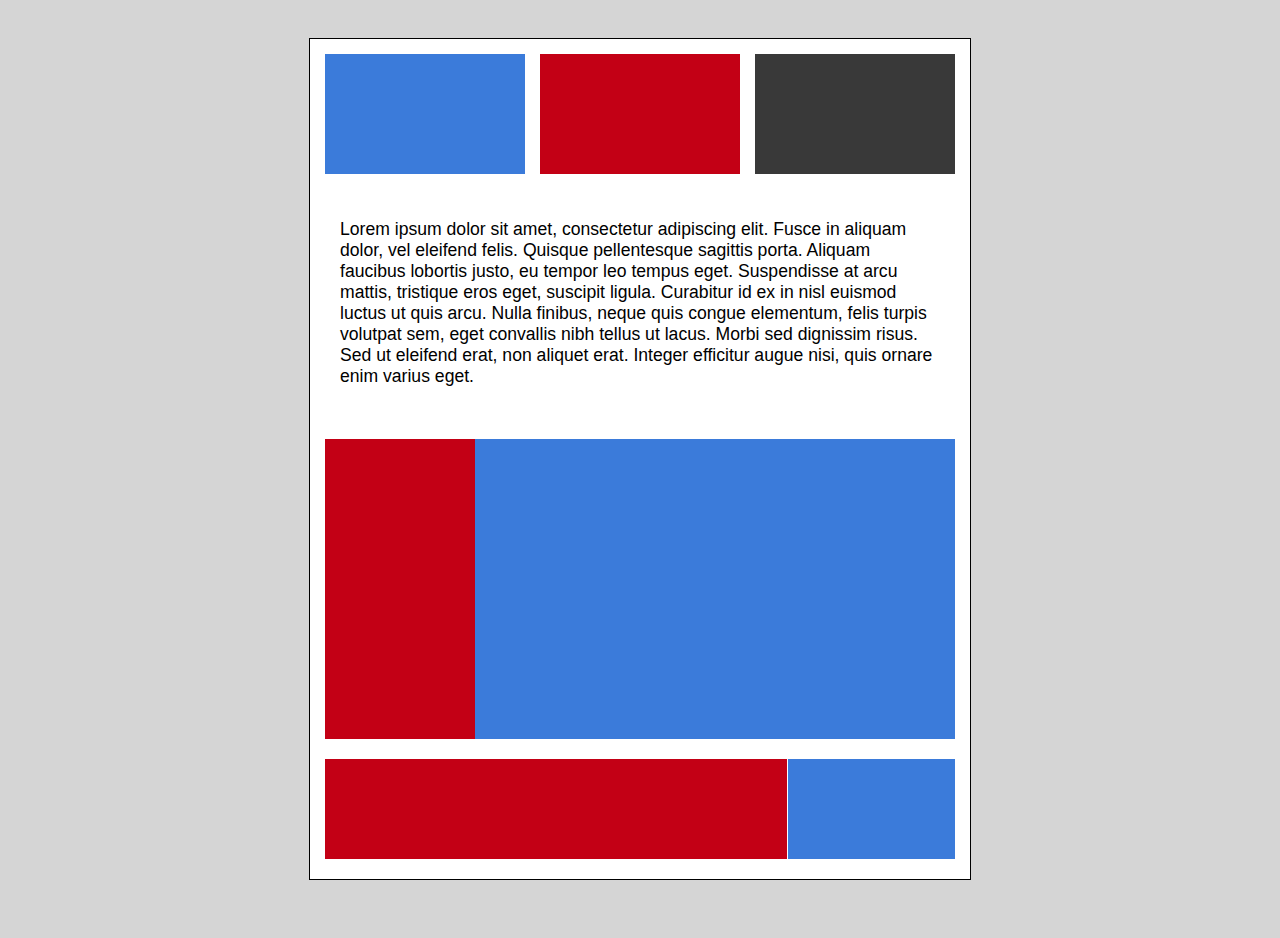
<file: first/index.html>
<html>
<head>
	<title>First</title>
	<link rel="stylesheet" type="text/css" href="style.css">
</head>
<body>
	<div class="wrapper">
		<div class="topRed"></div>
		<div class="topBlue"></div>
		<div class="topGrey"></div>
		<div class="clearFix"></div>
		<div class="content">
			<p class="written">Lorem ipsum dolor sit amet, consectetur adipiscing elit. Fusce in aliquam dolor, vel eleifend felis. Quisque pellentesque sagittis porta. Aliquam faucibus lobortis justo, eu tempor leo tempus eget. Suspendisse at arcu mattis, tristique eros eget, suscipit ligula. Curabitur id ex in nisl euismod luctus ut quis arcu. Nulla finibus, neque quis congue elementum, felis turpis volutpat sem, eget convallis nibh tellus ut lacus. Morbi sed dignissim risus. Sed ut eleifend erat, non aliquet erat. Integer efficitur augue nisi, quis ornare enim varius eget.</p>
		</div>
		<div class="middleBlue"></div>
		<div class="middleRed"></div>
		<div class="bottomBlue"></div>
		<div class="bottomRed"></div>
		<div class="bottomGrey"></div>
	</div>


	

</body>
</html>
</file>
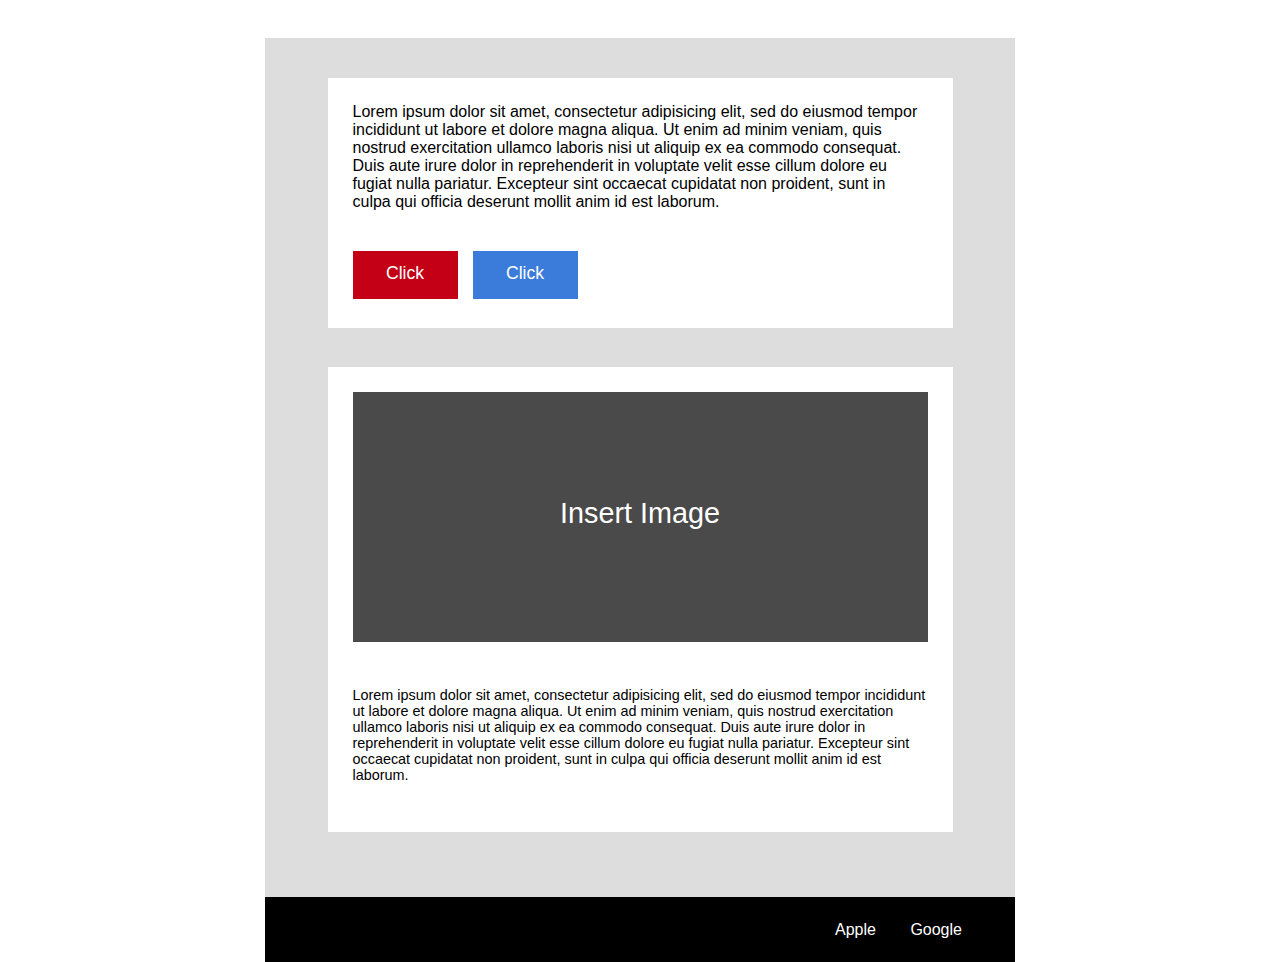
<file: second/index.html>
<html>
<head>
	<title>Second</title>
	<link rel="stylesheet" type="text/css" href="style.css">
</head>
<body>
	<div class="wrapper">
		<div class="top_content">
			<p>Lorem ipsum dolor sit amet, consectetur adipisicing elit, sed do eiusmod
			tempor incididunt ut labore et dolore magna aliqua. Ut enim ad minim veniam,
			quis nostrud exercitation ullamco laboris nisi ut aliquip ex ea commodo
			consequat. Duis aute irure dolor in reprehenderit in voluptate velit esse
			cillum dolore eu fugiat nulla pariatur. Excepteur sint occaecat cupidatat non
			proident, sunt in culpa qui officia deserunt mollit anim id est laborum.
			</p>
			<div class="red_box"><p>Click</p></div>
			<div class="blue_box"><p>Click</p></div>
		</div>
		<div class="bottom_content">
			<div class="gray_box">
				<p>Insert Image</p>
			</div>
			<div class="bottom_text"><p>Lorem ipsum dolor sit amet, consectetur adipisicing 	elit, sed do eiusmod
				tempor incididunt ut labore et dolore magna aliqua. Ut enim ad minim veniam,
				quis nostrud exercitation ullamco laboris nisi ut aliquip ex ea commodo
				consequat. Duis aute irure dolor in reprehenderit in voluptate velit esse
				cillum dolore eu fugiat nulla pariatur. Excepteur sint occaecat cupidatat non
				proident, sunt in culpa qui officia deserunt mollit anim id est laborum.</p>
			</div>
		</div>
		<footer>
			<span class="apple_footer">Apple</span>
			<span class="google_footer">Google</span>
		</footer>	
	</div>
</body>
</html>
</file>
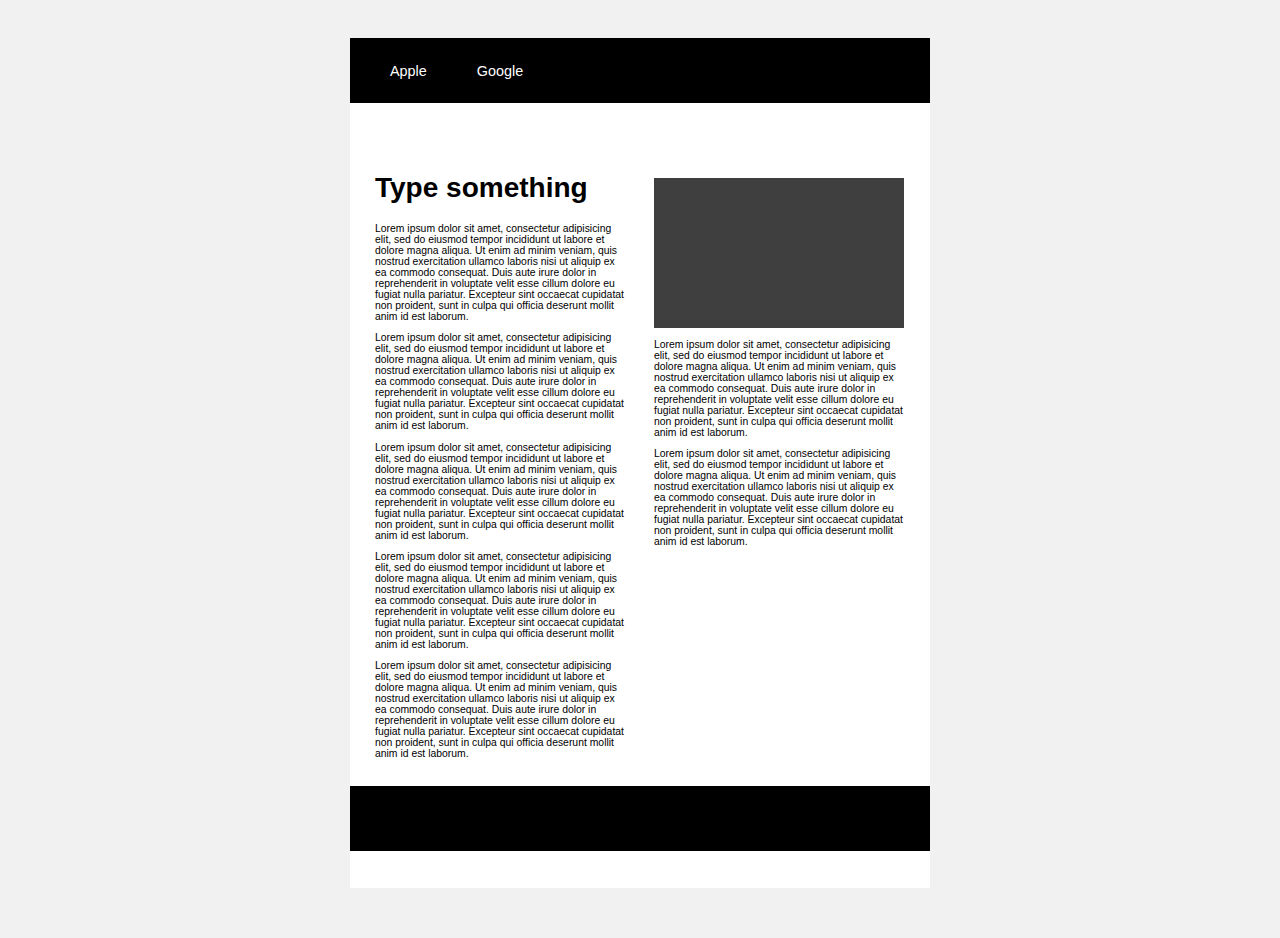
<file: third/index.html>
<html>
<head>
	<title>Third</title>
	<link rel="stylesheet" type="text/css" href="style.css">
</head>
<body>
	<div id="wrapper">
		<header>
			<nav>
				<ul>
					<li>Apple</li>
					<li>Google</li>
				</ul>
			</nav>
		</header>
		<div class="column_1">
			<h1>Type something</h1>
			<p>Lorem ipsum dolor sit amet, consectetur adipisicing elit, sed do eiusmod
			tempor incididunt ut labore et dolore magna aliqua. Ut enim ad minim veniam,
			quis nostrud exercitation ullamco laboris nisi ut aliquip ex ea commodo
			consequat. Duis aute irure dolor in reprehenderit in voluptate velit esse
			cillum dolore eu fugiat nulla pariatur. Excepteur sint occaecat cupidatat non
			proident, sunt in culpa qui officia deserunt mollit anim id est laborum.</p>
			
			<p>Lorem ipsum dolor sit amet, consectetur adipisicing elit, sed do eiusmod
			tempor incididunt ut labore et dolore magna aliqua. Ut enim ad minim veniam,
			quis nostrud exercitation ullamco laboris nisi ut aliquip ex ea commodo
			consequat. Duis aute irure dolor in reprehenderit in voluptate velit esse
			cillum dolore eu fugiat nulla pariatur. Excepteur sint occaecat cupidatat non
			proident, sunt in culpa qui officia deserunt mollit anim id est laborum.</p>

			<p>Lorem ipsum dolor sit amet, consectetur adipisicing elit, sed do eiusmod
			tempor incididunt ut labore et dolore magna aliqua. Ut enim ad minim veniam,
			quis nostrud exercitation ullamco laboris nisi ut aliquip ex ea commodo
			consequat. Duis aute irure dolor in reprehenderit in voluptate velit esse
			cillum dolore eu fugiat nulla pariatur. Excepteur sint occaecat cupidatat non
			proident, sunt in culpa qui officia deserunt mollit anim id est laborum.</p>

			<p>Lorem ipsum dolor sit amet, consectetur adipisicing elit, sed do eiusmod
			tempor incididunt ut labore et dolore magna aliqua. Ut enim ad minim veniam,
			quis nostrud exercitation ullamco laboris nisi ut aliquip ex ea commodo
			consequat. Duis aute irure dolor in reprehenderit in voluptate velit esse
			cillum dolore eu fugiat nulla pariatur. Excepteur sint occaecat cupidatat non
			proident, sunt in culpa qui officia deserunt mollit anim id est laborum.</p>

			<p>Lorem ipsum dolor sit amet, consectetur adipisicing elit, sed do eiusmod
			tempor incididunt ut labore et dolore magna aliqua. Ut enim ad minim veniam,
			quis nostrud exercitation ullamco laboris nisi ut aliquip ex ea commodo
			consequat. Duis aute irure dolor in reprehenderit in voluptate velit esse
			cillum dolore eu fugiat nulla pariatur. Excepteur sint occaecat cupidatat non
			proident, sunt in culpa qui officia deserunt mollit anim id est laborum.</p>
		</div>
		<div class="column_2">
			<div class="gray_box"></div>
			<p>Lorem ipsum dolor sit amet, consectetur adipisicing elit, sed do eiusmod
			tempor incididunt ut labore et dolore magna aliqua. Ut enim ad minim veniam,
			quis nostrud exercitation ullamco laboris nisi ut aliquip ex ea commodo
			consequat. Duis aute irure dolor in reprehenderit in voluptate velit esse
			cillum dolore eu fugiat nulla pariatur. Excepteur sint occaecat cupidatat non
			proident, sunt in culpa qui officia deserunt mollit anim id est laborum.</p>

			<p>Lorem ipsum dolor sit amet, consectetur adipisicing elit, sed do eiusmod
			tempor incididunt ut labore et dolore magna aliqua. Ut enim ad minim veniam,
			quis nostrud exercitation ullamco laboris nisi ut aliquip ex ea commodo
			consequat. Duis aute irure dolor in reprehenderit in voluptate velit esse
			cillum dolore eu fugiat nulla pariatur. Excepteur sint occaecat cupidatat non
			proident, sunt in culpa qui officia deserunt mollit anim id est laborum.</p>
		</div>
		<footer></footer>
	</div>
</body>
</html>
</file>
<file: first/style.css>
html, body {
	margin: 0;
	padding: 0;
	height: 100%;
	width: 100%;
	background-color: #D5D5D5;
}

.wrapper {
	margin: 3% auto;
	height: 840px;
	width: 660px;
	background-color: #FFF;
	border: 1px solid black;
	
}

.topRed {
	margin: 15px;
	height: 120px;
	width: 200px;
	background-color: rgb(59, 123, 218);
	float: left;
}

.topBlue {
	margin: 15px 0;
	height: 120px;
	width: 200px;
	background-color: rgb(195, 0, 21);
	float: left;
}

.topGrey {
	margin: 15px;
	height: 120px;
	width: 200px;
	background-color: rgb(57, 57, 57);
	float: right;

}

.clearFix {
	clear:both;
}

.content {
	height: 220px;
}

.written {
	margin: 30px 0;
	padding-left: 30px;
	padding-right: 30px;
	font-family: sans-serif;
	font-size: 1.1em;

}

.middleRed {
	height: 300px;
	width: 480px;
	float: left;
	margin-right: 15px;
	background-color: rgb(59, 123, 218);
}

.middleBlue {
	height: 300px;
	width: 150px;
	float: left;
	margin-left: 15px;
	background-color: rgb(195, 0, 21);
}

.bottomBlue {
	background-color: rgb(195, 0, 21);
	height: 100px;
	width: 70%;
	margin: 20px 0 20px 15px;
	float: left;
}

.bottomRed {
	background-color: rgb(59, 123, 218);
	height: 100px;
	width: 25.35%;
	margin: 20px 15px 20px 0;
	float: right;
}
</file>
<file: second/style.css>
html, body {
	padding: 0;
	margin: 0;
	height: 100%;
	width: 100%;
}

* {
	box-sizing: border-box;
}

.wrapper {
	height: 900px;
	width: 750px;
	background-color: #DDDDDD;
	margin: 3% auto;
}

.top_content {
	background-color: #FFF;
	height: 250px;
	width: 625px;
	margin: 20px auto;
	position: relative;
	top: 40px;
}

.top_content p {
	margin: auto;
	padding: 25px 25px 40px 25px;
	width: 100%;
	font-family: sans-serif;
	font-weight: lighter;
}

.red_box {
	height: 48px;
	width: 105px;
	background-color: rgb(195, 0, 21);
	position: relative;
	left: 25px;
}

.red_box p {
	color: #FFF;
	font-family: sans-serif;
	font-size: 1.1em;
	font-weight: lighter;
	text-align: center;
	padding: 12px;
	margin: auto;

}

.blue_box {
	height: 48px;
	width: 105px;
	background-color: rgb(59, 123, 218);
	position: relative;
	top: -48px;
	left: 145px;

}

.blue_box p {
	color: #FFF;
	font-family: sans-serif;
	font-size: 1.1em;
	font-weight: lighter;
	text-align: center;
	padding: 12px;
	margin: auto;
}

.bottom_content {
	background-color: #FFF;
	height: 465px;
	width: 625px;
	margin: 20px auto;
	position: relative;
	top: 50px;
}

.gray_box {
	height: 250px;
	width: 575px;
	margin: 25px;
	position: relative;
	top: 25px;
	background-color: #4a4a4a
}

.gray_box p {
	color: #FFF;
	font-size: 1.8em;
	font-family: sans-serif;
	font-weight: lighter;
	text-align: center;
	padding: 105px 0;

}

.bottom_text {
	margin: 25px;
	position: relative;
	top: 45px;
	font-family: sans-serif;
	font-weight: lighter;
	font-size: 90%;
}

footer {
	background-color: black;
	height: 65px;
	width: 100%;
	color: white;
	font-family: sans-serif;
	position: relative;
	top: 95px;
}


.apple_footer {
	margin: 32 10px;
	position: relative;
	top: 24px;
	left: 560px;
}

.google_footer {
	margin: 32 10px;
	position: relative;
	top: 24px;
	left: 570px;
}
</file>
<file: third/style.css>
html, body {
	padding: 0;
	margin: 0;
	width: 100%;
	height: 100%;
	background-color: #f1f1f1
}

* {
	box-sizing: border-box;
}

#wrapper {
	background-color: #FFF;
	width: 580px;
	height: 850px;
	margin: 3% auto;
}

header {
	background-color: black;
	width: 580px;
	height: 65px;
}

ul {
	list-style-type: none;
	display: table;
	height: 100%;
	margin: 0;
	padding: 0;
}

li {
	display: table-cell;
	color: #FFF;
	font-family: sans-serif;
	font-weight: lighter;
	font-size: 90%;
	vertical-align: middle;
	padding: 0 10px 0 40px;

}

.column_1 {
	display:inline-block;
	margin: 50px 25px;
	height: 500px;
	width: 250px;
}

.column_1 p {
	font-size: .65em;
	font-family: sans-serif;
	font-weight: lighter;
}

.column_1 h1 {
	font-family: sans-serif;
	font-size: 1.75em;
}

.column_2 {
	display: inline-block;
	width: 250px;
	vertical-align: top;
  	margin-top: 75px;
}

.gray_box {
	height: 150px;
	width: 250px;
	background-color: #3F3F3F;
}

.column_2 p {
	font-size: .65em;
	font-family: sans-serif;
	font-weight: lighter;
}

footer {
	background-color: black;
	width: 580px;
	height: 65px;
	margin-top: 25px;
}
</file>
